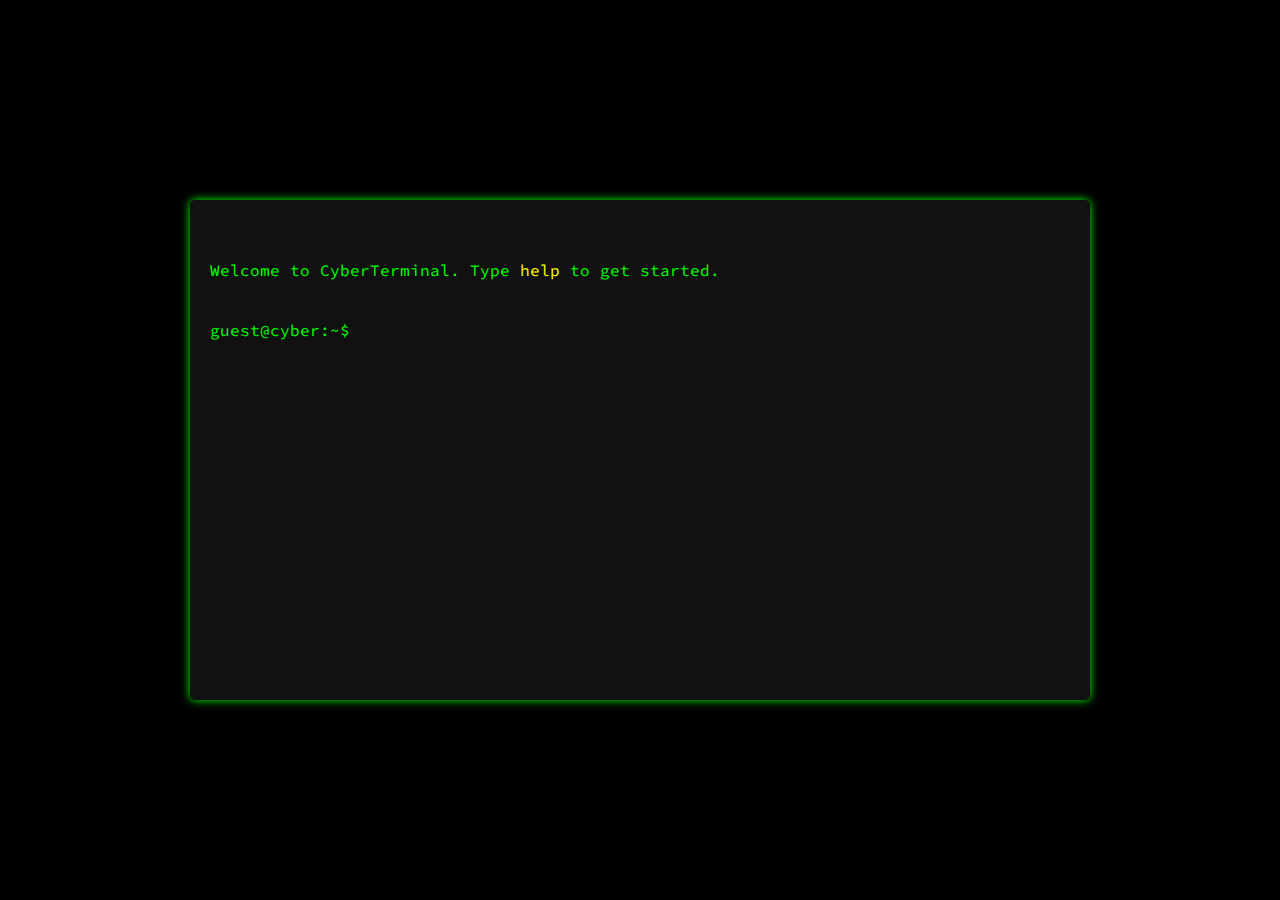
<file: index.html>
<!DOCTYPE html>
<html lang="en">
<head>
    <meta charset="UTF-8">
    <meta name="viewport" content="width=device-width, initial-scale=1.0">
    <title>Hacker Portal - Home</title>
    <link rel="stylesheet" href="styles.css">
</head>
<body>

    <div id="terminal">
        <div id="output">
            <p>Welcome to <span class="green">CyberTerminal</span>. Type <span class="yellow">help</span> to get started.</p>
        </div>
        <div class="input-line">
            <span class="prompt">guest@cyber:~$</span>
            <input type="text" id="command-input" autofocus>
        </div>
    </div>

    <script src="script.js"></script>
</body>
</html>
</file>
<file: styles.css>
@import url('https://fonts.googleapis.com/css2?family=Source+Code+Pro:wght@300;400;700&display=swap');

* {
    margin: 0;
    padding: 0;
    box-sizing: border-box;
}

body {
    background-color: black;
    color: lime;
    font-family: 'Source Code Pro', monospace;
    display: flex;
    justify-content: center;
    align-items: center;
    height: 100vh;
    overflow: hidden;
}

#terminal {
    width: 90%;
    max-width: 900px;
    height: 500px;
    background-color: #111;
    border-radius: 5px;
    padding: 20px;
    overflow-y: auto;
    box-shadow: 0 0 10px lime;
}

#output {
    white-space: pre-wrap;
}

.input-line {
    display: flex;
}

.prompt {
    color: lime;
    margin-right: 5px;
}

#command-input {
    background: none;
    border: none;
    color: lime;
    font-family: inherit;
    font-size: 16px;
    width: 100%;
    outline: none;
}

.green { color: lime; }
.yellow { color: yellow; }
.red { color: red; }
.avatar {
    width: 30px;
    height: 30px;
    border-radius: 50%;
    margin-right: 5px;
}
</file>
